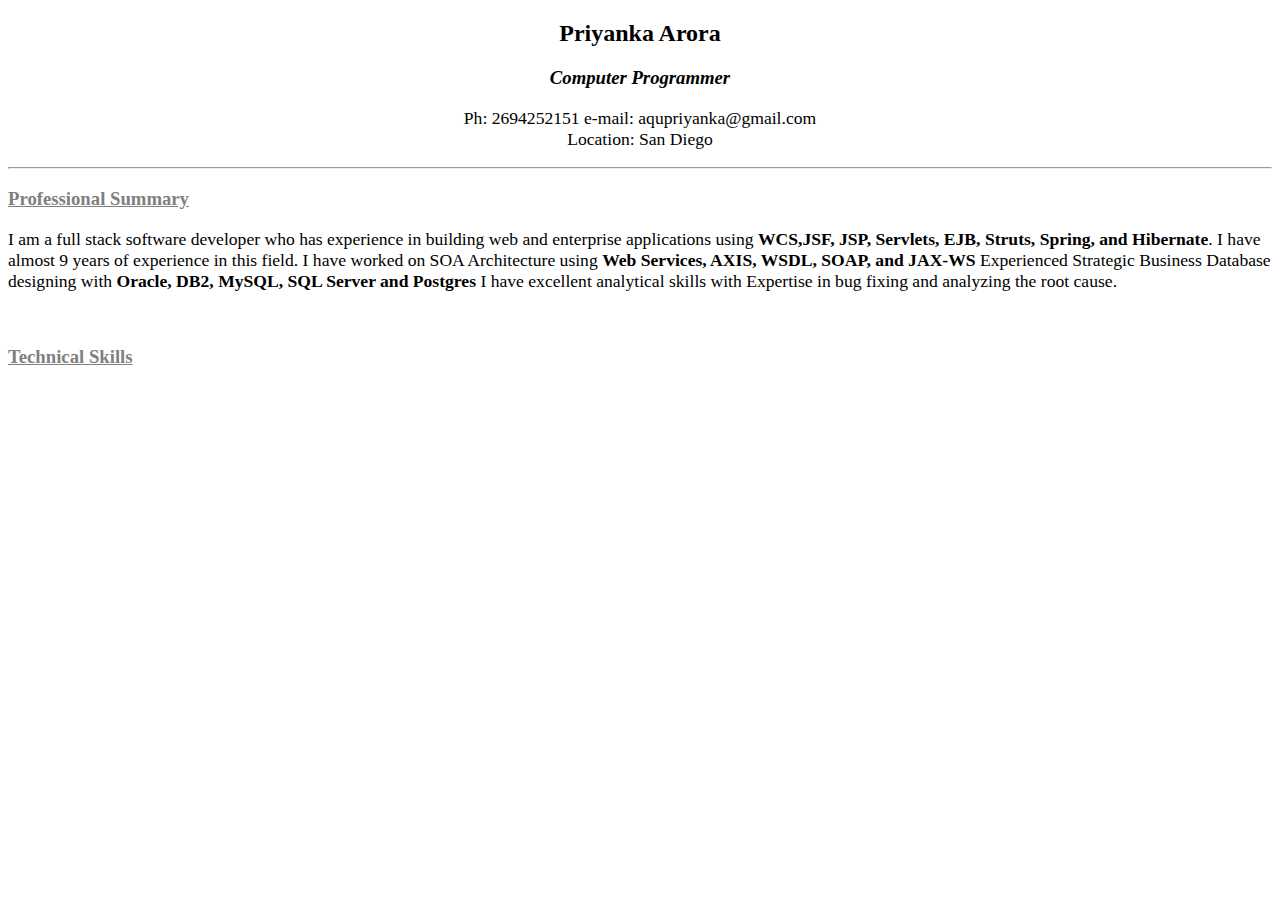
<file: front/index.html>
<!DOCTYPE html>
<html>
<head>
	<title>Priyanka's Portfolio</title>
</head>
<body>

<h2 align="center">Priyanka Arora</h2>
<h3 align="center"><i>Computer Programmer</i></h3>
<p align="center" style="font-size:110%">
	 Ph: 2694252151 e-mail: aqupriyanka@gmail.com 
	 <br> 	 
     Location: San Diego
</p>
<hr>

<h3 style="font-family:verdana; color: grey"><ins>Professional Summary</ins></h3>

<p style="font-size: 110%">I am a full stack software developer who has experience in building web and enterprise applications using <b>WCS,JSF, JSP, Servlets, EJB,  Struts, Spring, and Hibernate</b>. I have almost 9 years of experience in this field. I have worked on SOA Architecture using <b>Web Services, AXIS, WSDL, SOAP, and JAX-WS
</b>
Experienced Strategic Business Database designing with <b>Oracle, DB2, MySQL, SQL Server and Postgres</b>
I have excellent analytical skills with Expertise in bug fixing and analyzing the root cause.
</p>

<br>
<h3 style="font-family:verdana; color: grey"><ins>Technical Skills</ins></h3>
</body>
</html>
</file>
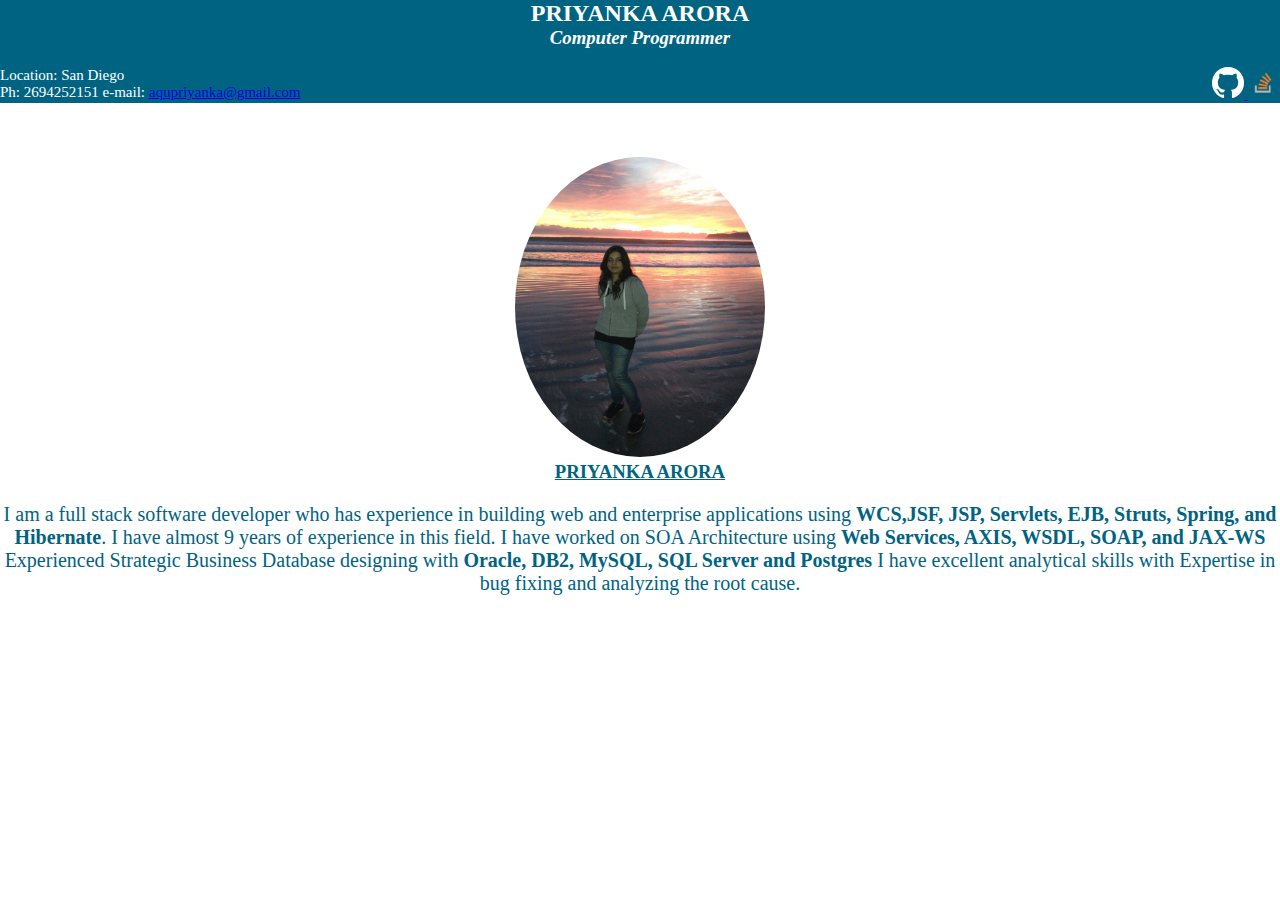
<file: front/testPortfolioPage.html>
<!DOCTYPE html>
<html>
<head>
	<title>Priyanka's Portfolio</title>
	<link rel="stylesheet" type="text/css" href="css/index.css">
	<style>

</style>
</head>
<body>

<div class="header">
		<h2 align="center">PRIYANKA ARORA</h2>
		<h3 align="center"><i>Computer Programmer</i></h3>
		<br>
		<div style="float: left; font-family: verdana; font-size: 15px">
			Location: San Diego
			<br>
			 Ph: 2694252151 e-mail: <a href="mailto:aqupriyanka@gmail.com?subject=Hey" title="aqupriyanka@gmail.com">aqupriyanka@gmail.com</a>
		</div>

		<div style="float: right">
			<a href="https://github.com/aqupriyanka">
				<img src="img/GitHub-Mark-Light-32px.png" target="_blank" width="32px" height="32px" alt="GitHub" title="GitHub">
			</a>
			<a href="http://stackoverflow.com/users/7696901/priyanka">
				<img src="img/so-icon.png" target="_blank" width="32px" height="32px" title="StackOverflow" alt="StackOverflow">
			</a>
		</div>
		<div style="clear: both"></div>
</div>



<div class="bodypage" align="center">
	<br>
	<br>
	<br>
	<img src="img\priPic1.jpg" height="300" width="250" style="border-radius: 100%"	>
	
	<h3><ins>PRIYANKA ARORA</ins></h3>

	<p style="font-size: 20px">I am a full stack software developer who has experience in building web and enterprise applications using <b>WCS,JSF, 	JSP, Servlets, EJB,  Struts, Spring, and Hibernate</b>. I have almost 9 years of experience in this field. I have worked on SOA Architecture 		using <b>Web Services, AXIS, WSDL, SOAP, and JAX-WS
		</b>
		Experienced Strategic Business Database designing with <b>Oracle, DB2, MySQL, SQL Server and Postgres</b>
		I have excellent analytical skills with Expertise in bug fixing and analyzing the root cause.
	</p>
</div>
<br>
<!--<h3 style="font-family:verdana; color: grey"><ins>Technical Skills</ins></h3>

<div class="pl">Programming Language
<div class="pl-content">Java, J2EE, HTML</div>
</div> -->
</body>
</html>
</file>
<file: front/css/index.css>
body{
	margin: 0;
	padding: 0;
	margin-top: 0
	padding-top:0;
	background-color: rgb(280, 280, 280);
}

h1, h2, h3{
	margin: 0;
	padding: 0;
	
}



.pl {
    /*position: relative;*/
    display: inline-block;
}

.pl-content {
    display: none;
    position: absolute;
    /*background-color: #f9f9f9;
    min-width: 160px;
    box-shadow: 0px 8px 16px 0px rgba(0,0,0,0.2);
    padding: 12px 16px;
    z-index: 1;*/
}

.pl:hover .pl-content {
    display: block;
}
.header{
	background-color: rgb(0, 99, 130);
	color: white;
	font-family: Palatino;
	font-size: 100%;
	top: 0
}

.bodypage{
	float: center;
	font-family: cursive; 
	color: rgb(0, 99, 130)
}
</file>
